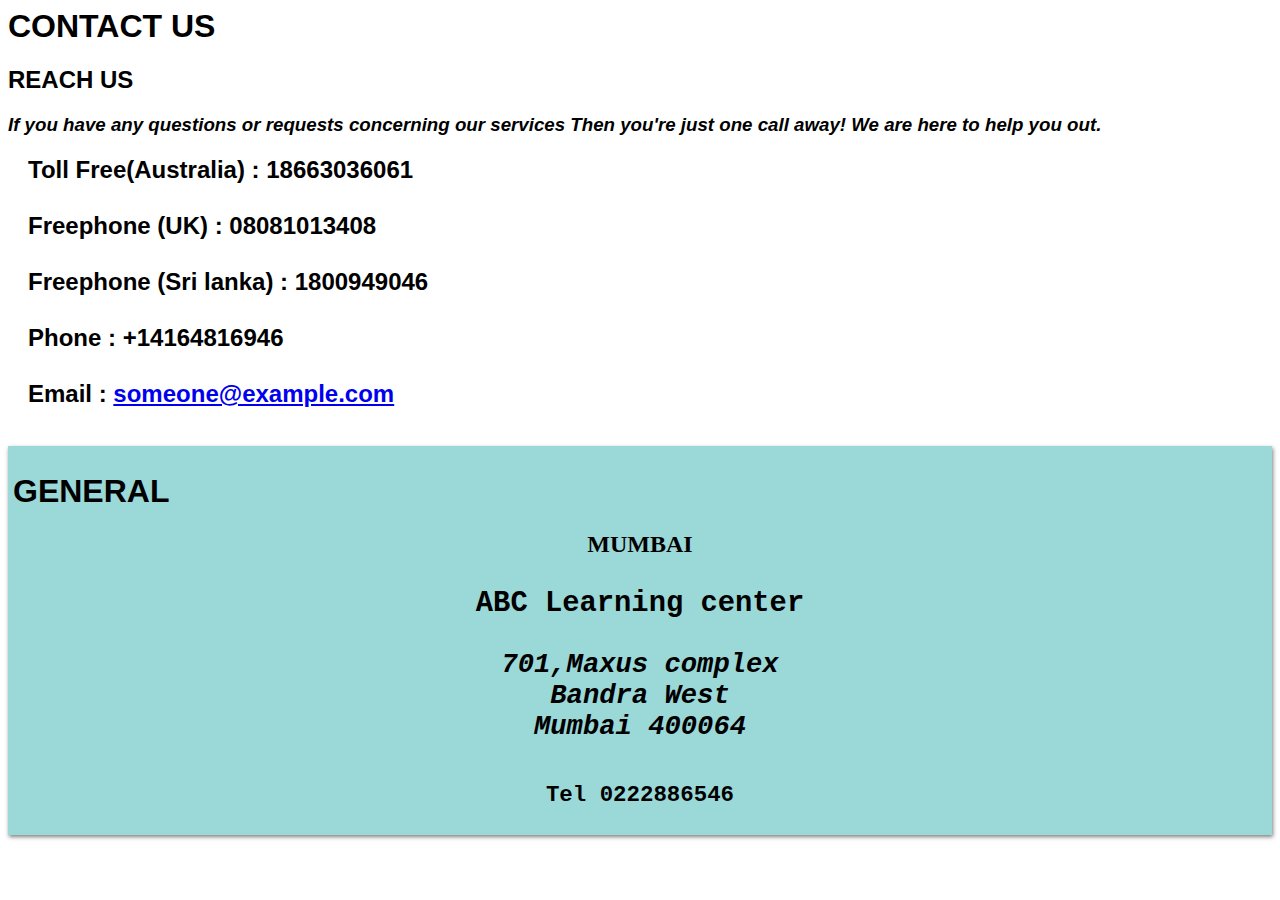
<file: pages/Contactus.html>
<style>
body {font-family: Arial, Helvetica, sans-serif;}
/** {box-sizing: border-box;}*/
h2.pq {
    color: black;
    margin-left: 20px;
}
#boxshadow {
  position: relative;
  -moz-box-shadow: 1px 2px 4px rgba(0, 0, 0,0.5);
  -webkit-box-shadow: 1px 2px 4px rgba(0, 0, 0, .5);
  box-shadow: 1px 2px 4px rgba(0, 0, 0, .5);
  padding: 5px;
  background: rgb(155, 216, 216);
}

/* Make the image fit the box */
#boxshadow img {
  /* width: 100%; */
  border: 1px solid #8a4419;
  border-style: inset;
}

#boxshadow::after {
  content: '';
  position: absolute;
  z-index: -1; /* hide shadow behind image */
  -webkit-box-shadow: 0 16px 21px rgba(0, 0, 0, 0.3);
  -moz-box-shadow: 0 16px 21px rgba(0, 0, 0, 0.3);
  box-shadow: 0 16px 21px rgba(0, 0, 0, 0.3);        
  /* width: 70%;  */
  /* left: 15%;  */
  /* height: 100px; */
  bottom: 0;
}
</style>
</head>

<body>  
<h1 class="zzz">CONTACT US</h1>
<h2 class="bbb">REACH US</h2>
<h3 class="ccc"><em>If you have any questions or requests concerning our services
  Then you're just one call away! We are here to help you out.
 </em></h3>   
<h2 class="pq">Toll Free(Australia) : 18663036061<br><br>
  Freephone (UK) : 08081013408 <br><br>
  Freephone (Sri lanka) : 1800949046 <br><br>
  Phone : +14164816946 <br><br>
  Email :  <a href="#mailto:someone@example.com"> someone@example.com</h2></a> <br>



<!-- <div style="background: #84e8d6; margin-left: 100px; margin-right: 100px;"> -->
  <div id="boxshadow">
<h1 class="ww">GENERAL</h2>
  <h2 style="color:black; text-align: center; font-family: 'Times New Roman', Times, serif;" >MUMBAI</h2>
<h3 	style="font-size:180%; font-family:'Courier New', Courier, monospace; text-align:center; color: black">ABC Learning center</h3>
	<address style="font-size:170%; font-family:courier;  text-align:center;"><b>701,Maxus complex<BR>Bandra West<br>Mumbai 400064</b></address><br>
  

    <h3 style="font-size:140%; font-family:courier;text-align:center; color:black;">Tel   0222886546</h3>
  </div>
</div>
</body>
</html>
</file>
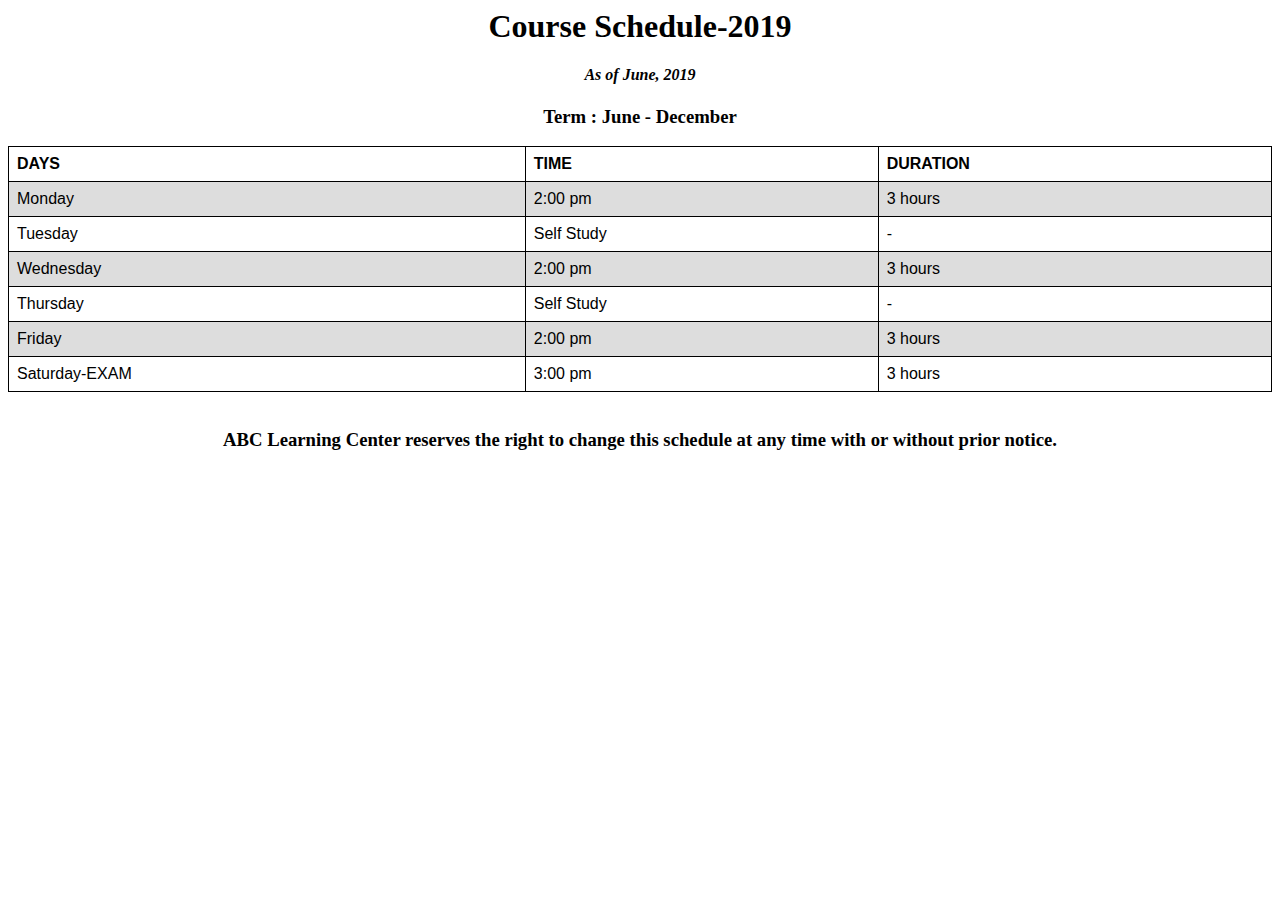
<file: pages/Javaschedule.html>
<style>
    table {
	font-family: arial, sans-serif;
	border-collapse: collapse;
  width: 100%;
  color: black;
	}

	td, th {
	border: 1px solid ;
	text-align: LEFT;
	padding: 8px;
	}
	
	tr:nth-child(even) {
	background-color: #dddddd;
	}
   

	h1.a {
	  font-family: "Times New Roman";
      text-align: center;
      color:black;
      margin:  0px 403px 0px 403px;
	}
	h4.b {
		font-style: oblique;
		font-weight: light;
        text-align: center;
        color: black;
	}
	h3.c {
		 font-family: "Times New Roman";
         text-align: center;
         color: black;
	}
	h3.e {
		font-family: "Times New Roman";
         text-align: center;
         color: black;
  }
  
	 
     
</style>
 
 </head>
 <body>
    
<div style="text-align: center">
  <h1 class="a">Course Schedule-2019</h1>
	 <h4 class="b">As of June, 2019 </h4>
     <h3 class="c">Term : June - December</h3>
     <div>
      <table>
        <tr>
          <th>DAYS</th>
          <th>TIME</th>
          <th>DURATION</th>
        </tr>
        <tr>
          <td>Monday</td>
          <td>2:00 pm</td>
          <td>3 hours</td>
        </tr>
        <tr>
          <td>Tuesday</td>
          <td>Self Study</td>
          <td>-</td>
        </tr>
        <tr>
          <td>Wednesday</td>
          <td>2:00 pm</td>
          <td>3 hours</td>
        </tr>
        <tr>
          <td>Thursday</td>
          <td>Self Study</td>
          <td>-</td>
        </tr>
        <tr>
          <td>Friday</td>
          <td>2:00 pm</td>
          <td>3 hours</td>
        </tr>
        <tr>
          <td>Saturday-EXAM</td>
          <td>3:00 pm</td>
          <td>3 hours</td>
        </tr>
      </table>
    </div>
      </body>
      
      <br>
          <h3 class="e">ABC Learning Center reserves the right to change this schedule at any time with or without prior notice.</h3>
</file>
